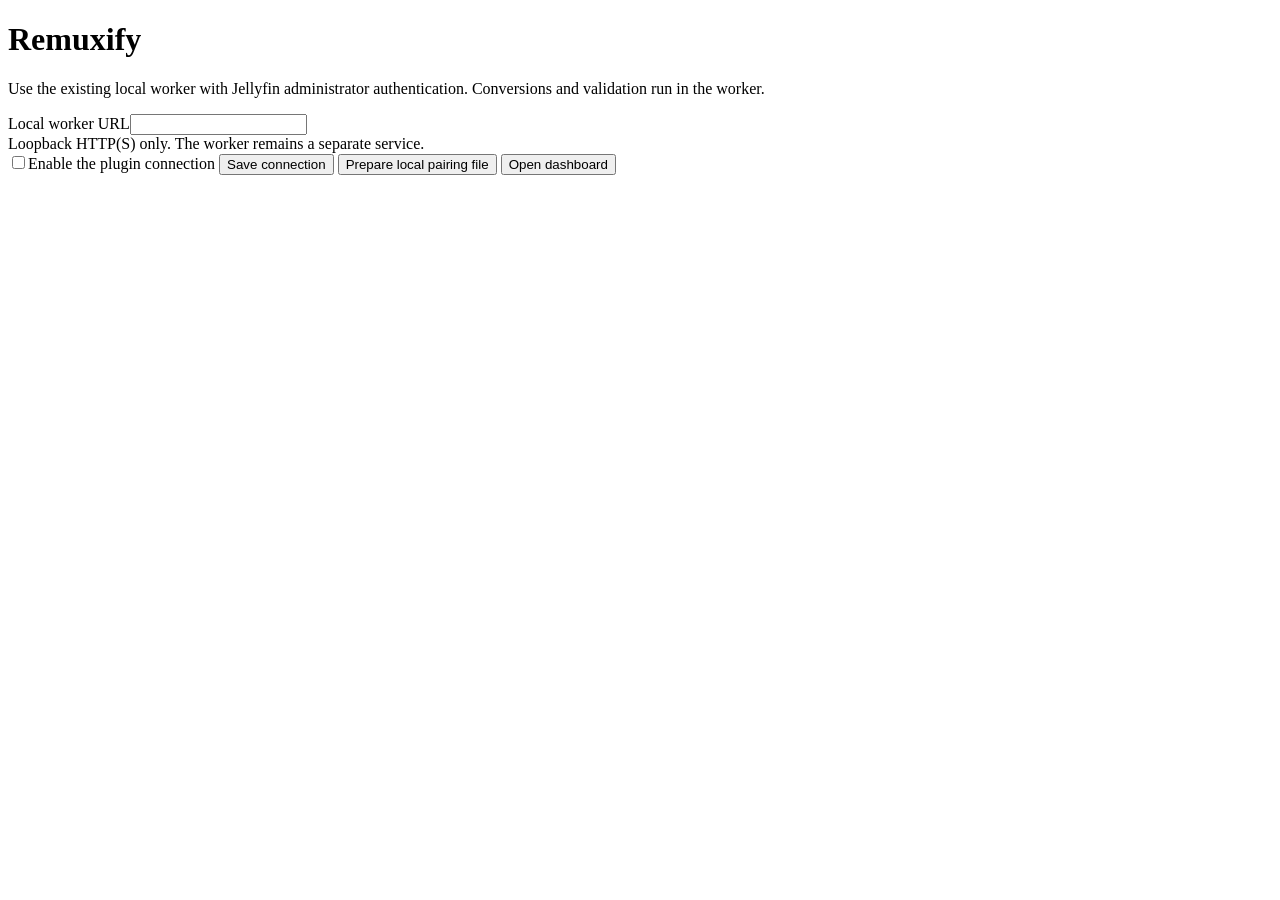
<file: plugin/Remuxify.Plugin/Web/configPage.html>
<!DOCTYPE html>
<html lang="en"><head><meta charset="utf-8"><title>Remuxify</title></head><body>
<div id="RemuxifyConfigPage" data-role="page" class="page type-interior pluginConfigurationPage" data-require="emby-input,emby-button,emby-checkbox">
  <div data-role="content"><div class="content-primary">
    <h1>Remuxify</h1>
    <p>Use the existing local worker with Jellyfin administrator authentication. Conversions and validation run in the worker.</p>
    <form id="RemuxifyConfigForm">
      <div class="inputContainer"><label class="inputLabel" for="RemuxifyWorkerUrl">Local worker URL</label><input is="emby-input" id="RemuxifyWorkerUrl" type="url" required><div class="fieldDescription">Loopback HTTP(S) only. The worker remains a separate service.</div></div>
      <label class="emby-checkbox-label"><input is="emby-checkbox" id="RemuxifyEnabled" type="checkbox"><span>Enable the plugin connection</span></label>
      <button is="emby-button" class="raised button-submit" type="submit">Save connection</button>
      <button is="emby-button" class="raised" id="RemuxifyPair" type="button">Prepare local pairing file</button>
      <button is="emby-button" class="raised" id="RemuxifyOpen" type="button">Open dashboard</button>
    </form>
    <p id="RemuxifyStatus" role="status"></p>
    <iframe id="RemuxifyDashboard" title="Remuxify admin dashboard" style="width:100%;height:82vh;border:0" hidden></iframe>
  </div></div>
  <script>
  (function () {
    const page=document.querySelector('#RemuxifyConfigPage'), pluginId='79783b04-89a6-4da2-a395-1218189eb072';
    const status=page.querySelector('#RemuxifyStatus');
    function call(path, method, body) {
      return ApiClient.ajax({url:ApiClient.getUrl('Remuxify/'+path),type:method||'GET',dataType:'json',contentType:'application/json',data:body?JSON.stringify(body):undefined});
    }
    window.RemuxifyHost={
      request:function(path,options){
        if(path==='me')return ApiClient.getCurrentUser().then(user=>({name:user.Name}));
        return ApiClient.ajax({url:ApiClient.getUrl('Remuxify/Api/'+path),type:options.method||'GET',dataType:'json',contentType:'application/json',data:options.body});
      },
      home:function(){return ApiClient.getUrl('web/');},
      expired:function(){page.querySelector('#RemuxifyDashboard').hidden=true;status.textContent='The Jellyfin session expired or administrator access was revoked. Sign in to Jellyfin again.';}
    };
    page.addEventListener('pageshow',function(){
      ApiClient.getPluginConfiguration(pluginId).then(config=>{
        page.querySelector('#RemuxifyWorkerUrl').value=config.WorkerUrl;
        page.querySelector('#RemuxifyEnabled').checked=config.Enabled;
      }).catch(()=>{status.textContent='Could not load the administrator configuration.';});
    });
    page.querySelector('#RemuxifyConfigForm').addEventListener('submit',function(event){
      event.preventDefault();
      ApiClient.getPluginConfiguration(pluginId).then(config=>{
        config.WorkerUrl=page.querySelector('#RemuxifyWorkerUrl').value;
        config.Enabled=page.querySelector('#RemuxifyEnabled').checked;
        return ApiClient.updatePluginConfiguration(pluginId,config);
      }).then(()=>{status.textContent='Connection saved. Pair the worker before opening the dashboard.';})
        .catch(()=>{status.textContent='Could not save the connection.';});
    });
    page.querySelector('#RemuxifyPair').addEventListener('click',function(){
      call('Pair','POST').then(result=>{status.textContent='Pairing file: '+result.secretFile+'. Configure the worker to read this local file; the secret is never sent to this browser.';})
        .catch(()=>{status.textContent='Could not prepare pairing. Check plugin data-folder permissions.';});
    });
    page.querySelector('#RemuxifyOpen').addEventListener('click',function(){
      call('Status').then(result=>{
        if(!result.enabled||!result.paired)throw new Error('not paired');
        const frame=page.querySelector('#RemuxifyDashboard'); frame.src=ApiClient.getUrl('Remuxify/Ui/index.html'); frame.hidden=false;
        status.textContent='Dashboard uses your current Jellyfin administrator session.';
      }).catch(()=>{status.textContent='Enable and pair the local worker first.';});
    });
  }());
  </script>
</div></body></html>
</file>
